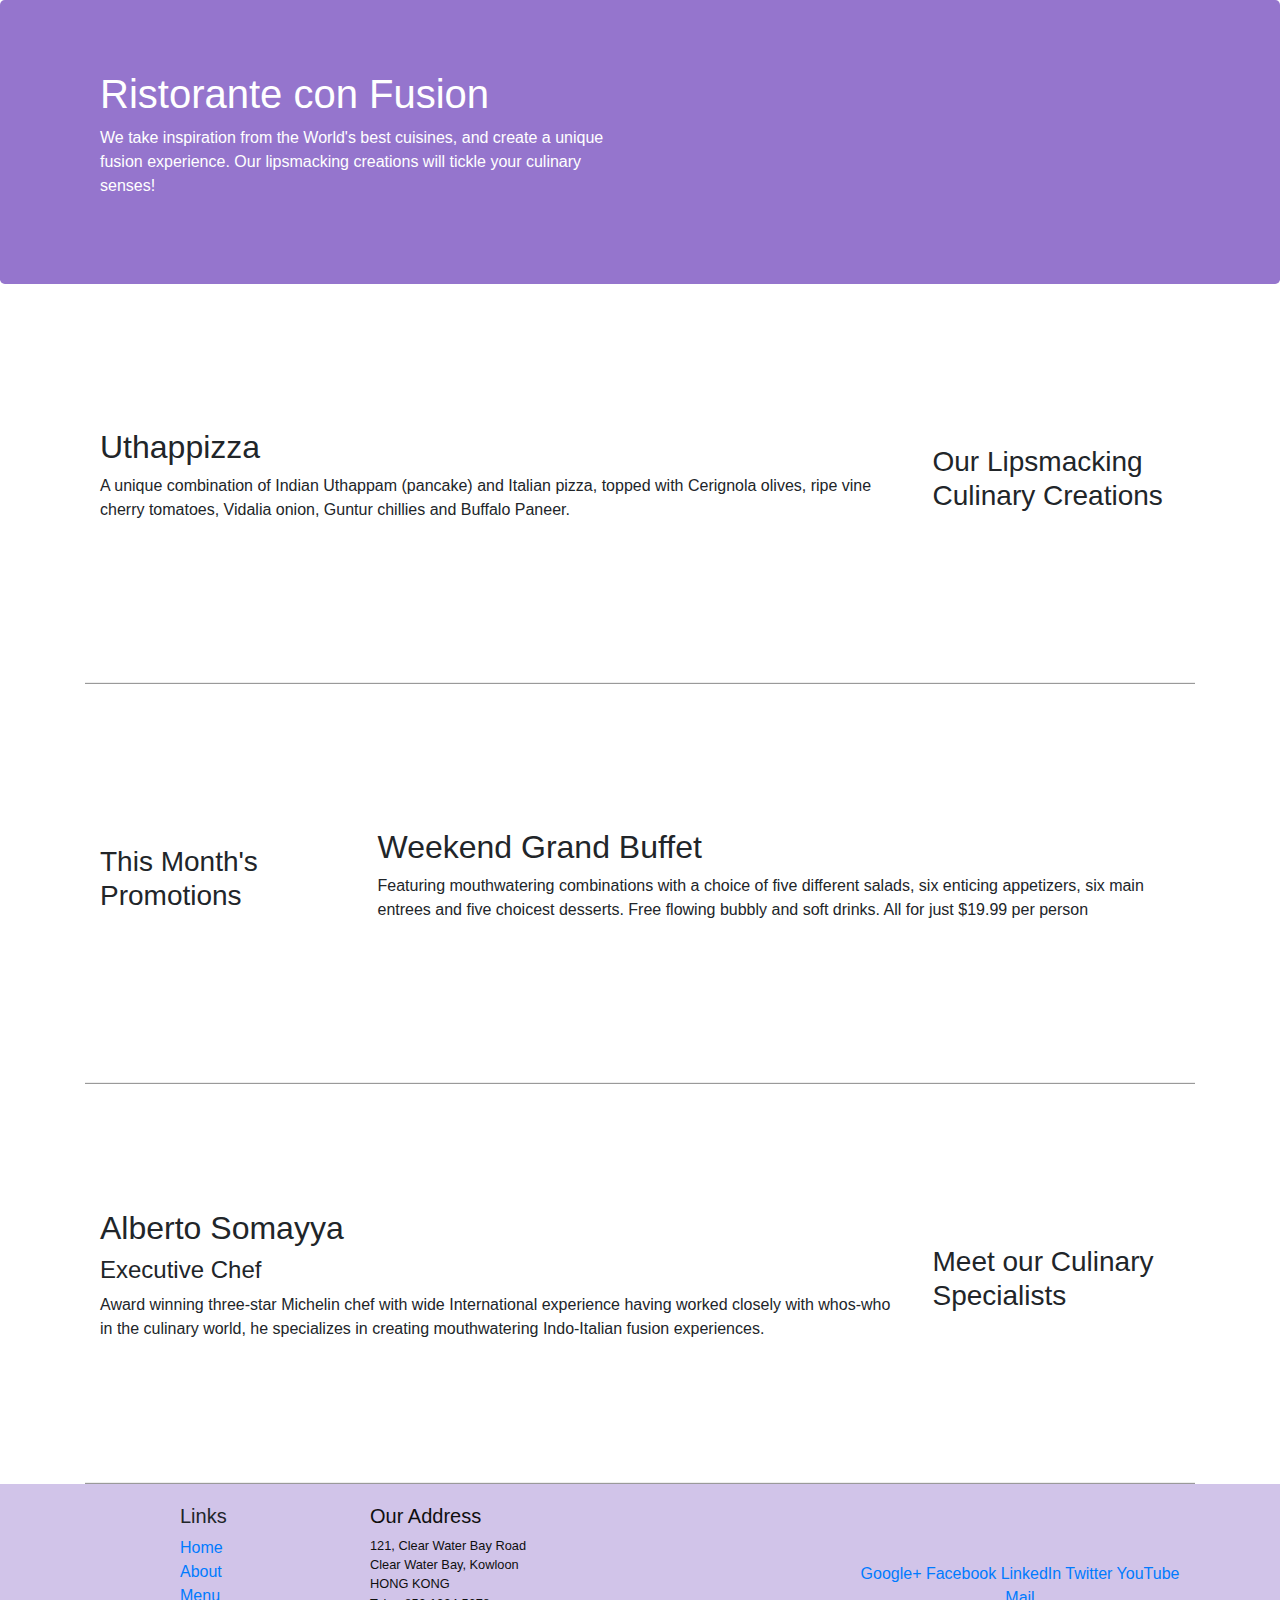
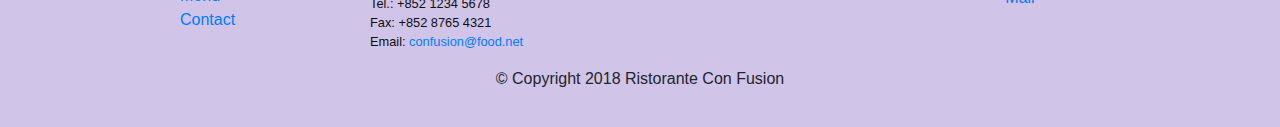
<file: index.html>
<!DOCTYPE html>
<html lang="en">

<head>
    <meta charset="UTF-8">
    <meta name="viewport" content="width=device-width, initial-scale=1.0, shrink-to-fit=no">
    <meta http-equiv="x-ua-compatible" content="ie=edge">

    <!-- Bootstrap CSS  -->
    <link rel="stylesheet" href="https://stackpath.bootstrapcdn.com/bootstrap/4.4.1/css/bootstrap.min.css">

    <link rel="stylesheet" href="css/style.css">
    <title>Ristorante Con Fusion</title>
</head>

<body>

    <header class="jumbotron">
        <div class="container">
            <!-- The jumbotron component allows you to set apart the content inside the jumbotron from the rest of the page.  -->
            <div class="row row-header">
                <div class="col-12 col-sm-6">
                    <!-- DIV tag number 1 -->
                    <!-- So here content of first div will occupy the entire row for extra small screen sizes, and then occupy half the row, that's why sm-6 for small to extra large screen sizes -->

                    <h1>Ristorante con Fusion</h1>
                    <p>We take inspiration from the World's best cuisines, and create a unique fusion experience. Our
                        lipsmacking creations will tickle your culinary senses!</p>
                </div>
                <div class="col-12 col-sm">
                    <!-- You are explicitly stating that for extra small screen sizes whatever is inside this div will be stacked below the content of  DIV tag number 1  -->
                </div>
            </div>
        </div>
    </header>

    <!-- section starts from here  -->
    <div class="container">
        <!-- content gets shrunk when container class is applied  -->

        <!-- we have created three rows  -->
        <div class="row row-content align-items-center">

            <!-- align-items-center vertically aligns the content in the div height  -->
            <div class="col-12 col-sm-4 order-sm-last col-md-3">
                <h3>Our Lipsmacking Culinary Creations</h3>
            </div>
            <div class="col col-sm order-sm-first col-md">

                <!-- I will apply the classes as col, indicating that this will be stacked below the content here in the extra small screen sizes, and then I'll say col sm, which means that this will occupy the remaining eight columns here, because four columns is taken up by this one, and then we'll say column md, so which means that this will occupy the remaining nine columns because three columns are taken up for medium to extra large screen sizes by the content above here.  -->

                <h2>Uthappizza</h2>
                <p>A unique combination of Indian Uthappam (pancake) and Italian pizza, topped with Cerignola olives,
                    ripe vine cherry tomatoes, Vidalia onion, Guntur chillies and Buffalo Paneer.</p>
            </div>
        </div>


        <div class="row row-content align-items-center">
            <div class="col-12 col-sm-4 col-md-3">
                <h3>This Month's Promotions</h3>
            </div>
            <div class="col col-sm col-md">
                <h2>Weekend Grand Buffet</h2>
                <p>Featuring mouthwatering combinations with a choice of five different salads, six enticing appetizers,
                    six main entrees and five choicest desserts. Free flowing bubbly and soft drinks. All for just
                    $19.99 per person </p>
            </div>
        </div>

        <div class="row row-content align-items-center">
            <div class="col-12 col-sm-4 order-sm-last col-md-3">
                <h3>Meet our Culinary Specialists</h3>
            </div>
            <div class="col col-sm order-sm-first col-md">
                <h2>Alberto Somayya</h2>
                <h4>Executive Chef</h4>
                <p>Award winning three-star Michelin chef with wide International experience having worked closely with
                    whos-who in the culinary world, he specializes in creating mouthwatering Indo-Italian fusion
                    experiences. </p>
            </div>
        </div>
    </div>


    <!-- footer starts  -->
    <footer>
        <div class="container">
            <div class="row">
                <div class="col-4 offset-1 col-sm-2">
                    <h5>Links</h5>
                    <ul class="list-unstyled">

                        <!-- list-unstyled class removes the bullets  -->
                        <li><a href="#">Home</a></li>
                        <li><a href="#">About</a></li>
                        <li><a href="#">Menu</a></li>
                        <li><a href="#">Contact</a></li>
                    </ul>
                </div>
                <div class="col-7 col-sm-5 address">
                    <h5>Our Address</h5>
                    <address>
                        121, Clear Water Bay Road<br>
                        Clear Water Bay, Kowloon<br>
                        HONG KONG<br>
                        Tel.: +852 1234 5678<br>
                        Fax: +852 8765 4321<br>
                        Email: <a href="mailto:confusion@food.net">confusion@food.net</a>
                    </address>
                </div>
                <div class="col-12 col-sm-4 align-self-center">
                    <!-- align-self-center aligns content vertically in a column  -->
                    <div class="text-center">
                        <a href="http://google.com/+">Google+</a>
                        <a href="http://www.facebook.com/profile.php?id=">Facebook</a>
                        <a href="http://www.linkedin.com/in/">LinkedIn</a>
                        <a href="http://twitter.com/">Twitter</a>
                        <a href="http://youtube.com/">YouTube</a>
                        <a href="mailto:">Mail</a>
                    </div>
                </div>
            </div>
            <div class="row justify-content-center">
                <!-- justify-content-center gives horizontal alignment  -->
                <div class="col-auto">
                    <p>© Copyright 2018 Ristorante Con Fusion</p>
                </div>
            </div>
        </div>
    </footer>

    <script src="https://code.jquery.com/jquery-3.4.1.slim.min.js"></script>
    <script src="https://cdn.jsdelivr.net/npm/popper.js@1.16.0/dist/umd/popper.min.js"></script>
    <script src="https://stackpath.bootstrapcdn.com/bootstrap/4.4.1/js/bootstrap.min.js"></script>
</body>

</html>
</file>
<file: css/style.css>
.body{
    padding: 20px 0 0 0;
    z-index: 0;
}

.row-header{
    margin: 0 auto;
    padding: 0 auto;
}

.row-content{
    margin: 0 auto;
    /* padding: 50px 0 50px 0; */
    border-bottom: 2px ridge;
    min-height: 400px;
}

footer{
    background-color: #d1c4e9;
    margin: 0 auto;
    padding: 20px 0 20px 0;
}

.jumbotron{
    padding: 70px 30px 70px 30px;
    margin: 0 auto;
    background-color: #9575cd;
    color: #ffffff;
}

.address{
    font-size: 80%;
    margin: 0;
    color: #0f0f0f;
}

.navbar-dark{
    background-color: #512da8;
}

.card-1-header{
    background-color: #673AB7;
}

.quote{
    background-color: #EDE7F6;
}
</file>
